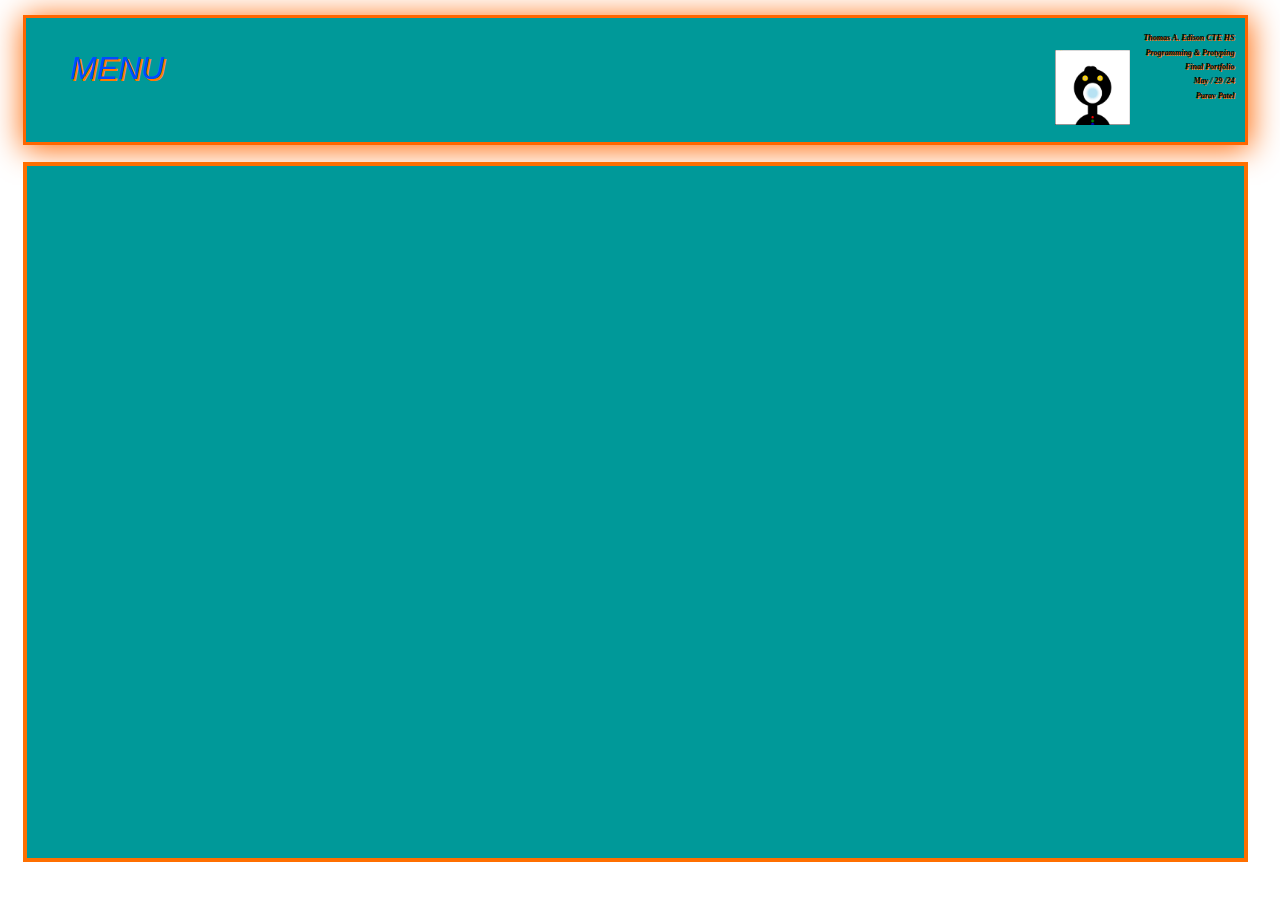
<file: index.html>
<html>

<head>
  <meta charset="utf-8">
  <meta name="viewport" content="width=device-width">
  <title>Portifolo</title>
  <link href="style.css" rel="stylesheet" type="text/css" />
	<link href="robot.png" rel="icon" type="image/png">
</head>
<body>
  <div class="banner">
		<h1>Thomas A. Edison CTE HS</h1>
		<img src="robot.png" id="logo">
		<h1>programming & protyping</h1>
		<h1>Final Portfolio</h1>
		<h1>May / 29 /24</h1>
		<h1>Purav Patel</h1>
		
	</div>
	<div class="container">
	</div>
	<div class="menu">MENU
	<a href="Home.html">Home</a>
	<a href="AboutMe.html">AboutMe</a>
	<a href="RoomArea.html">RoomArea</a>
  <a href="ChatBot.html">ChatBot</a>
  <a href="MakeAbeat.html">MakeAbeat</a>
  <a href="Avator.html">Avator</a>
  <a href="PongGame.html">PongGame</a>
  <a href="DivisbleBy3.html">DivsbleBy3</a>
  <a href="Animation.html">Animation</a>
  <a href="Ringtone.html">Ringtone</a>
  <a href="ColorDots.html">ColorDots</a>
  <a href="SillySentances.html">SillySentances</a>
	</div>
</body>

</html>
</file>
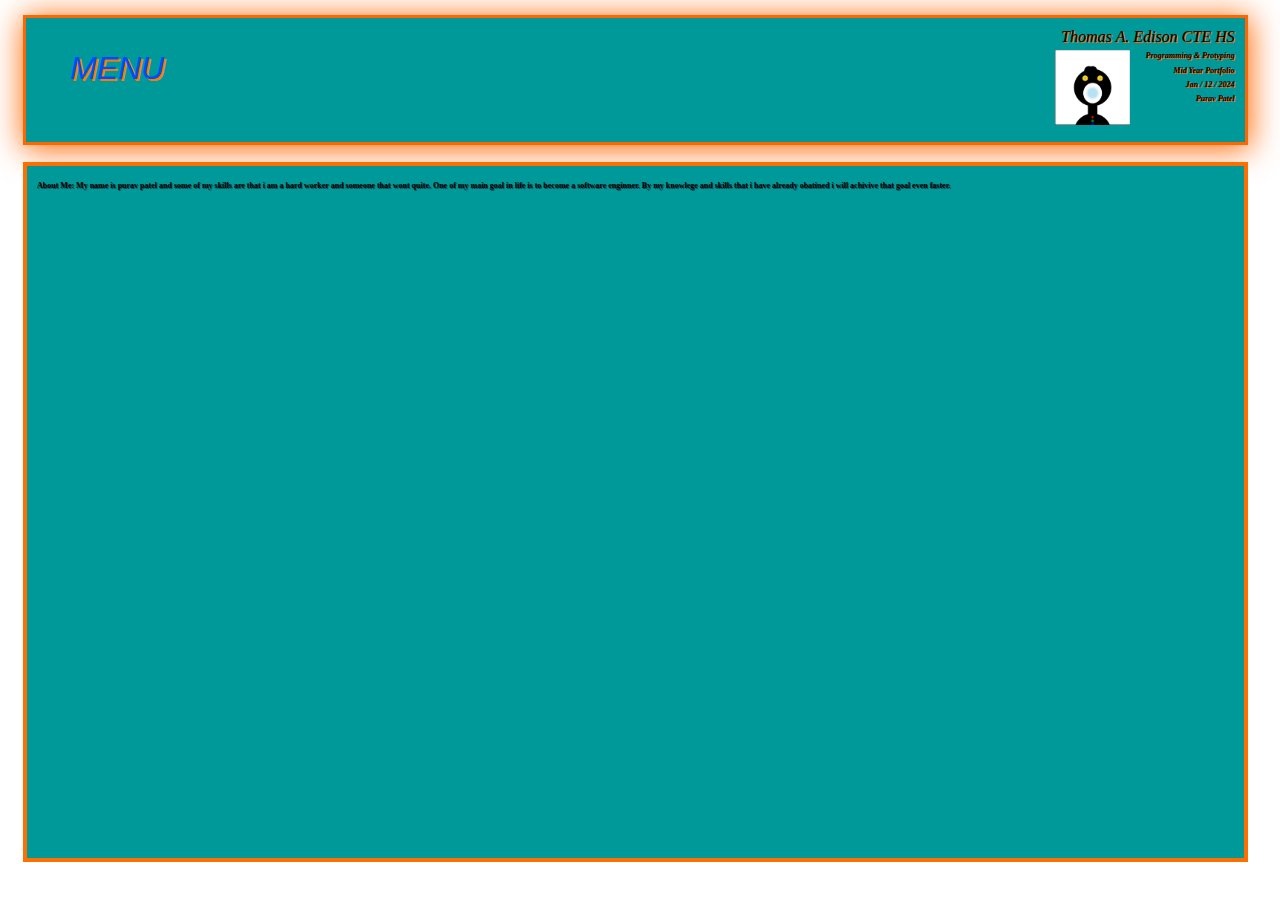
<file: AboutMe.html>
<html>

<head>
  <meta charset="utf-8">
  <meta name="viewport" content="width=device-width">
  <title>Room Area</title>
  <link href="style.css" rel="stylesheet" type="text/css" />
  <link href="robot.png" rel="icon" type="image/png">
</head>
<body>
  <div class="banner">
    Thomas A. Edison CTE HS
    <img src="robot.png" id="logo">
    <h1>programming & protyping</h1>
    <h1>Mid year portfolio</h1>
    <h1>Jan / 12 / 2024</h1>
    <h1>Purav Patel</h1>
  </div>
  <div class="menu">MENU
    <a href="Home.html">Home</a>
    <a href="AboutMe.html">AboutMe</a>
    <a href="RoomArea.html">RoomArea</a>
    <a href="ChatBot.html">ChatBot</a>
    <a href="MakeAbeat.html">MakeAbeat</a>
    <a href="Avator.html">Avator</a>
    <a href="PongGame.html">PongGame</a>
    <a href="DivisbleBy3.html">DivsbleBy3</a>
    <a href="Animation.html">Animation</a>
    <a href="Ringtone.html">Ringtone</a>
    <a href="ColorDots.html">ColorDots</a>
    <a href="SillySentances.html">SillySentances</a>
  </div>
  <div class="container">
    <h1> About Me: My name is purav patel and some of my skills are that i am a hard worker and someone that wont quite. One of my main goal in life is to become a software enginner. By my knowlege and skills that i have already obatined i will achivive that goal even faster.</h1>
  </div>

</body>

</html>
</file>
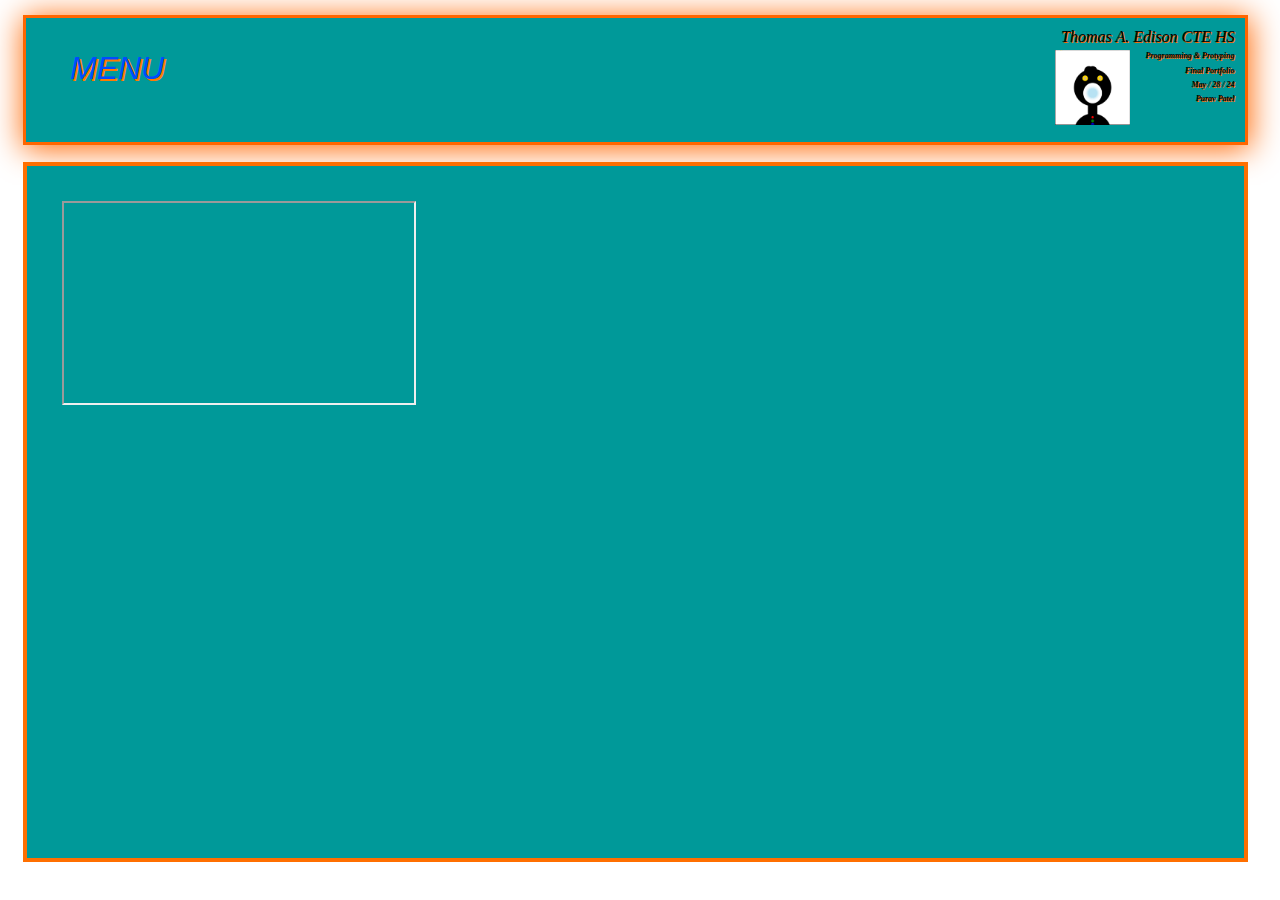
<file: Animation.html>
<html>

<head>
  <meta charset="utf-8">
  <meta name="viewport" content="width=device-width">
  <title>Portifolo</title>
  <link href="style.css" rel="stylesheet" type="text/css" />
  <link href="robot.png" rel="icon" type="image/png">
</head>
<body>
  <div class="banner">
    Thomas A. Edison CTE HS
    <img src="robot.png" id="logo">
    <h1>programming & protyping</h1>
    <h1>Final Portfolio</h1>
    <h1>May / 28 / 24</h1>
    <h1>Purav Patel</h1>

  </div>
  <div class="container">
    <iframe> frameborder="1" width="95%" height="500px"><src="https://py3.codeskulptor.org/#user308_hFF0O6cgqfQTFxP.py"</iframe>
  </div>
  <div class="menu">MENU
    <a href = "Home.html">Home</a>
    <a href = "AboutMe.html">AboutMe</a>
    <a href = "RoomArea.html">RoomArea</a>
    <a href = "ChatBot.html">ChatBot</a>
    <a href = "MakeAbeat.html">MakeAbeat</a>
    <a href = "Avator.html">Avator</a>
    <a href = "PongGame.html">PongGame</a>
    <a href = "DivisbleBy3.html">DivsbleBy3</a>
    <a href = "Animation.html">Animation</a>
    <a href = "Ringtone.html">Ringtone</a>
    <a href = "ColorDots.html">ColorDots</a>
    <a href = "SillySentances.html">SillySentances</a>
  </div>
</body>

</html>
</file>
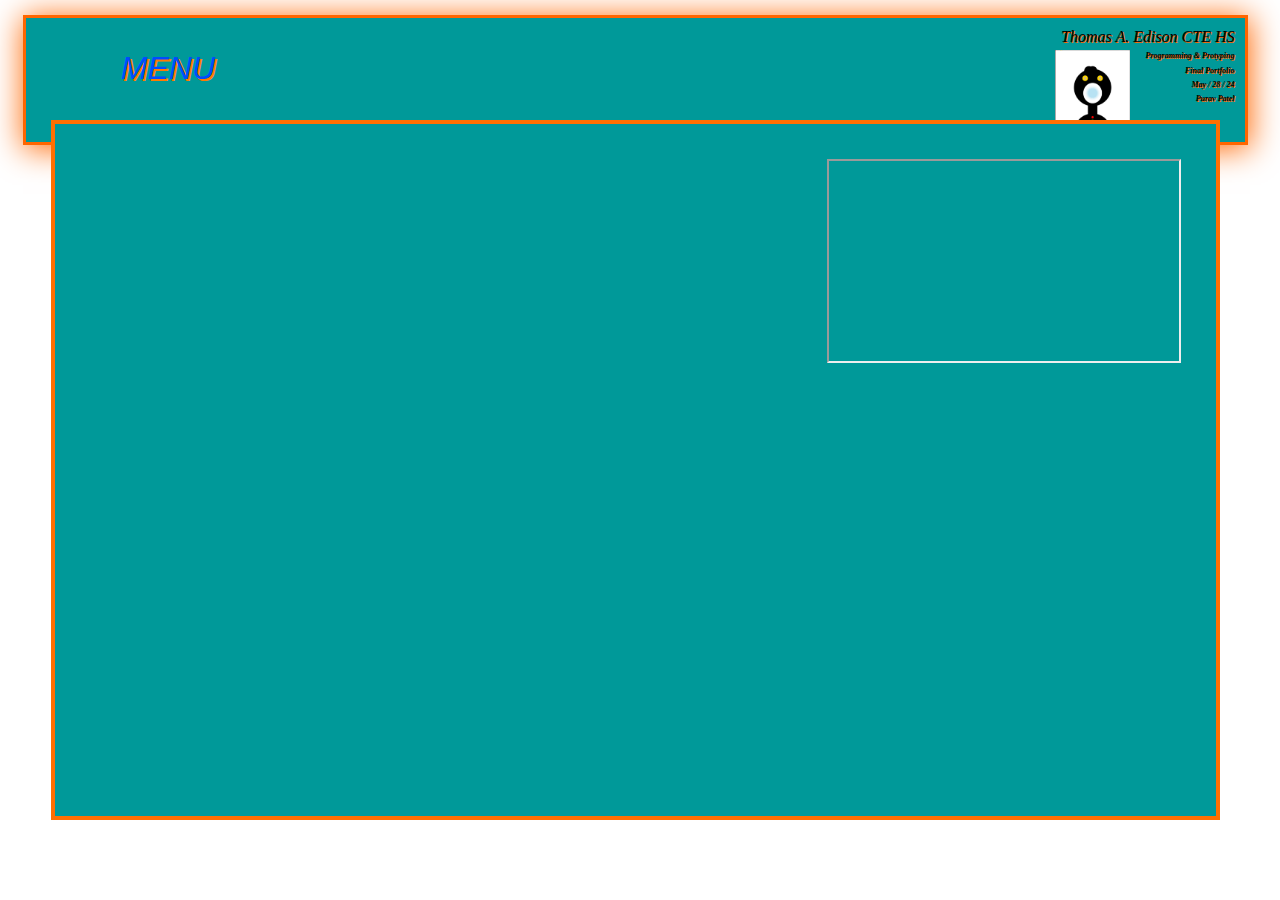
<file: Avator.html>
<html>

<head>
  <meta charset="utf-8">
  <meta name="viewport" content="width=device-width">
  <title>Portifolo</title>
  <link href="style.css" rel="stylesheet" type="text/css" />
  <link href="robot.png" rel="icon" type="image/png">
</head>
<body>
  <div class="banner">
    Thomas A. Edison CTE HS
    <img src="robot.png" id="logo">
    <h1>programming & protyping</h1>
    <h1>Final Portfolio</h1>
    <h1>May / 28 / 24</h1>
    <h1>Purav Patel</h1>
    <div class="menu">MENU
      <a href = "Home.html">Home</a>
      <a href = "AboutMe.html">AboutMe</a>
      <a href = "RoomArea.html">RoomArea</a>
      <a href = "ChatBot.html">ChatBot</a>
      <a href = "MakeAbeat.html">MakeAbeat</a>
      <a href = "Avator.html">Avator</a>
      <a href = "PongGame.html">PongGame</a>
      <a href = "DivisbleBy3.html">DivsbleBy3</a>
      <a href = "Animation.html">Animation</a>
      <a href = "Ringtone.html">Ringtone</a>
      <a href = "ColorDots.html">ColorDots</a>
      <a href = "SillySentances.html">SillySentances</a>
    </div>
  <div class="container">
    <iframe src="https://replit.com/@PPPython23-24/63-CMU-graphics-PuravPatel4#main.py/?lite=true">< width="300%" height="500px"
  </div>
  
</body>

</html>
</file>
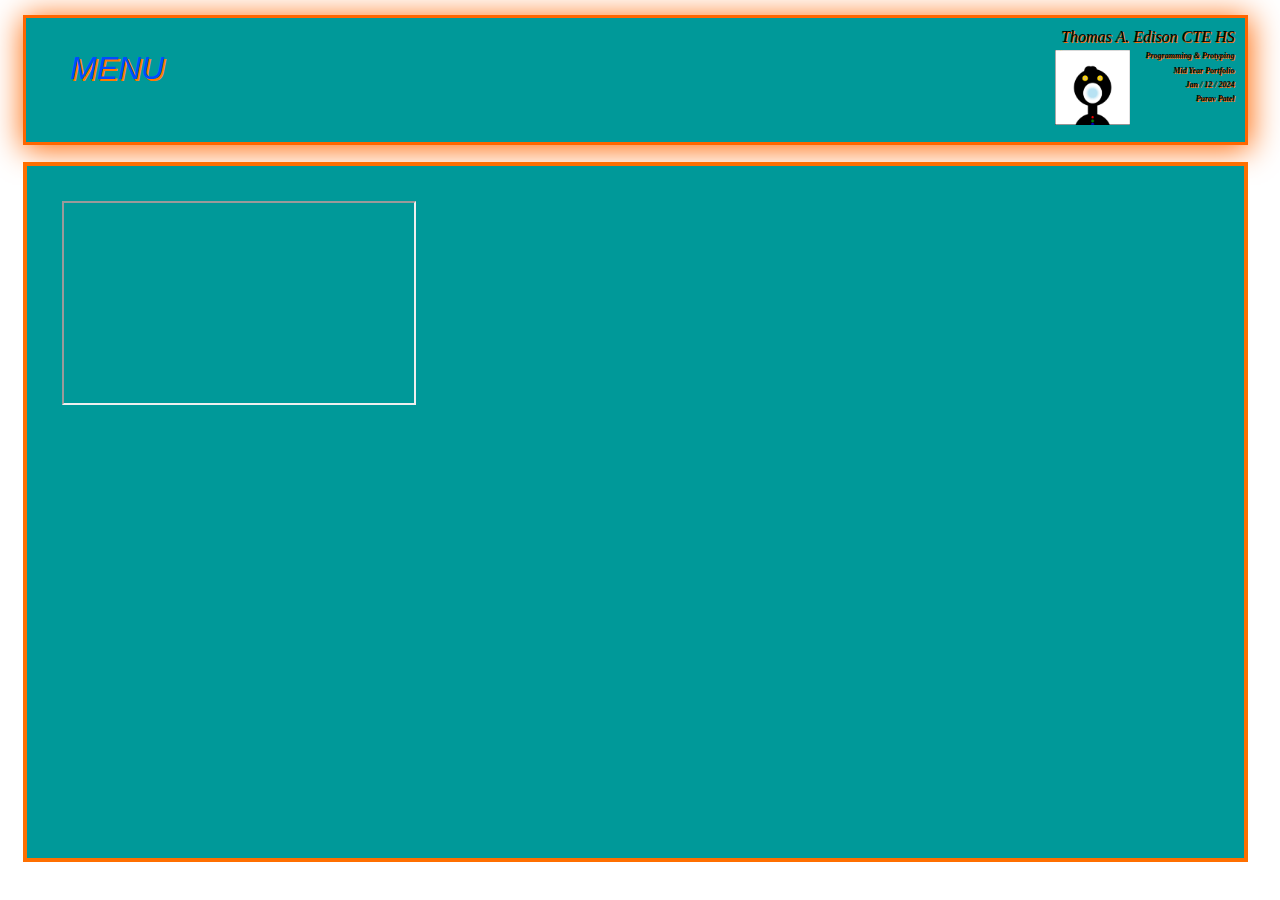
<file: ChatBot.html>
<html>

<head>
  <meta charset="utf-8">
  <meta name="viewport" content="width=device-width">
  <title>Portifolo</title>
  <link href="style.css" rel="stylesheet" type="text/css" />
  <link href="robot.png" rel="icon" type="image/png">
</head>
<body>
  <div class="banner">
    Thomas A. Edison CTE HS
    <img src="robot.png" id="logo">
    <h1>programming & protyping</h1>    
    <h1>Mid year portfolio</h1>
    <h1>Jan / 12 / 2024</h1>
    <h1>Purav Patel</h1>
  </div>
  <div class="menu">MENU
    <a href="Home.html">Home</a>
    <a href="AboutMe.html">AboutMe</a>
    <a href="RoomArea.html">RoomArea</a>
    <a href="ChatBot.html">ChatBot</a>
    <a href="MakeAbeat.html">MakeAbeat</a>
    <a href="Avator.html">Avator</a>
    <a href="PongGame.html">PongGame</a>
    <a href="DivisbleBy3.html">DivsbleBy3</a>
    <a href="Animation.html">Animation</a>
    <a href="Ringtone.html">Ringtone</a>
    <a href="ColorDots.html">ColorDots</a>
    <a href="SillySentances.html">SillySentances</a>
  </div>
  <div class="container">
     <iframe src="https://replit.com/@PuravPatel4/bounce-ball-1#main.py?lite=true">< width="300%" height="500px"
  </div>
 
</body>

</html>
</file>
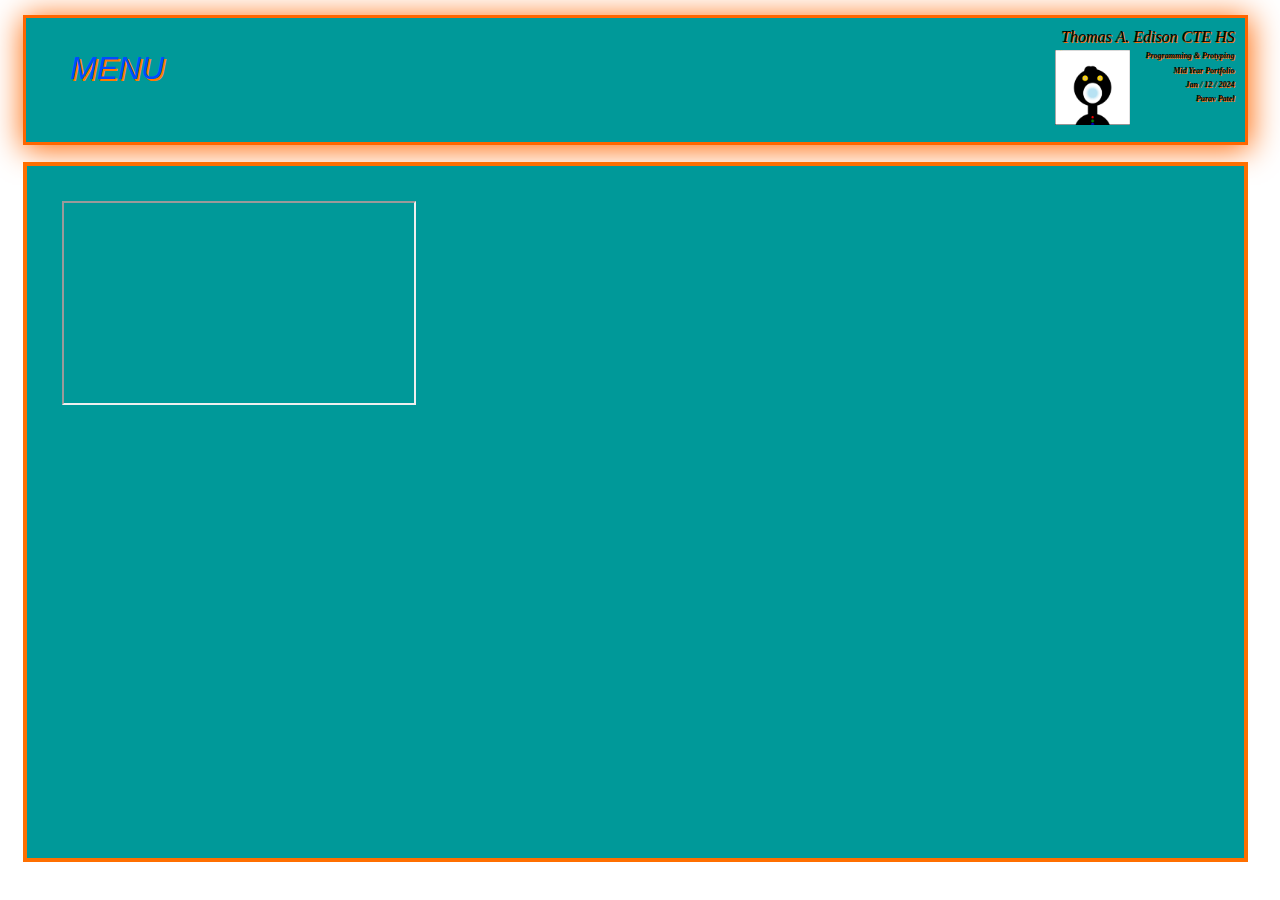
<file: ColorDots.html>
<html>

<head>
  <meta charset="utf-8">
  <meta name="viewport" content="width=device-width">
  <title>Portifolo</title>
  <link href="style.css" rel="stylesheet" type="text/css" />
  <link href="robot.png" rel="icon" type="image/png">
</head>
<body>
  <div class="banner">
    Thomas A. Edison CTE HS
    <img src="robot.png" id="logo">
    <h1>programming & protyping</h1>
    <h1>Mid year portfolio</h1>
    <h1>Jan / 12 / 2024</h1>
    <h1>Purav Patel</h1>

  </div>
  <div class="container">
    <iframe> frameborder="1" width="95%" height="500px"><src="https://replit.com/@PPPython23-24/Lab-1-Smile-PuravPatel4"</iframe>
  </div>
  <div class="menu">MENU
    <a href="Home.html">Home</a>
    <a href="AboutMe.html">AboutMe</a>
    <a href="RoomArea.html">RoomArea</a>
    <a href="ChatBot.html">ChatBot</a>
    <a href="MakeAbeat.html">MakeAbeat</a>
    <a href="Avator.html">Avator</a>
    <a href="PongGame.html">PongGame</a>
    <a href="DivisbleBy3.html">DivsbleBy3</a>
    <a href="Animation.html">Animation</a>
    <a href="Ringtone.html">Ringtone</a>
    <a href="ColorDots.html">ColorDots</a>
    <a href="SillySentances.html">SillySentances</a>
  </div>
</body>

</html>
</file>
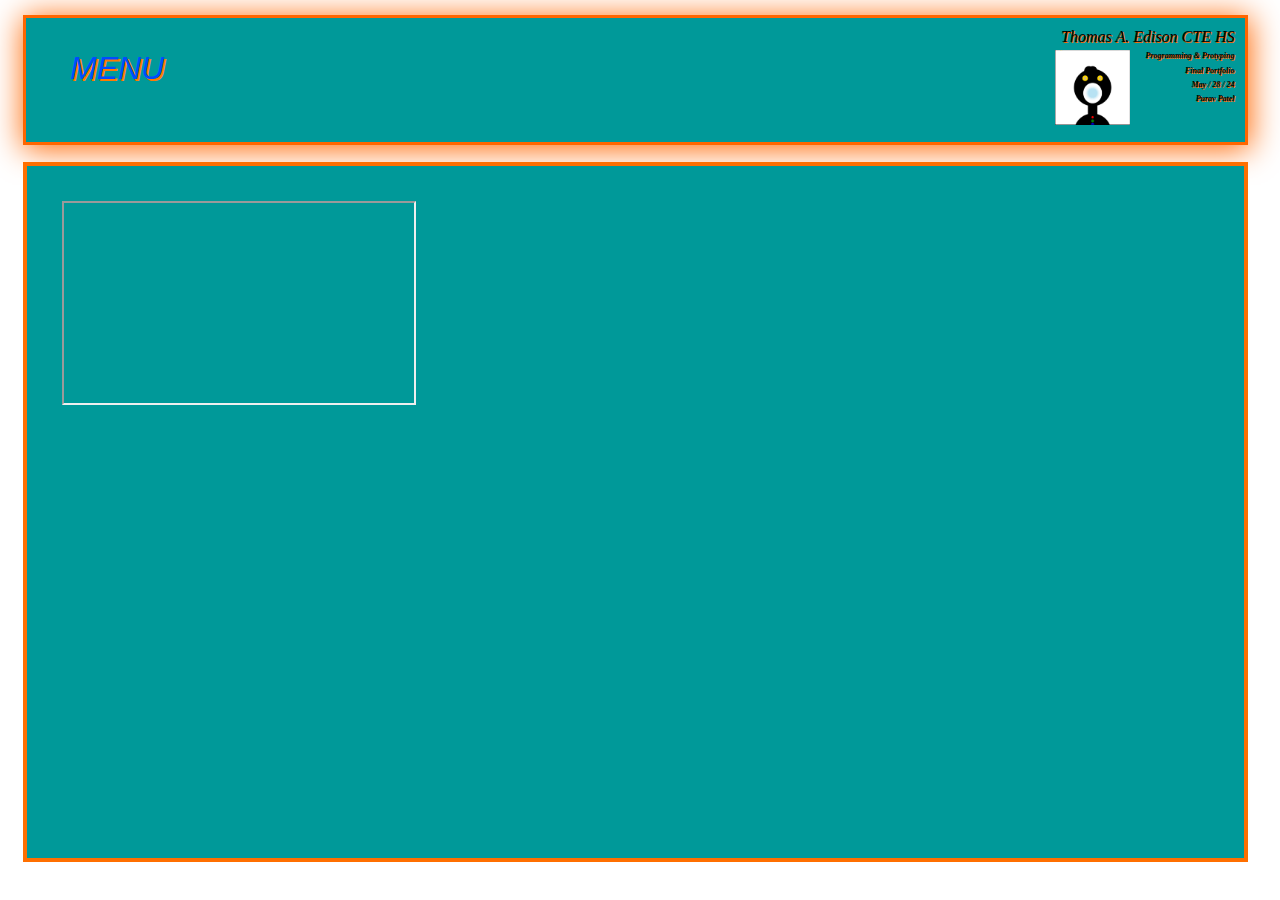
<file: DivisbleBy3.html>
<html>

<head>
  <meta charset="utf-8">
  <meta name="viewport" content="width=device-width">
  <title>Portifolo</title>
  <link href="style.css" rel="stylesheet" type="text/css" />
  <link href="robot.png" rel="icon" type="image/png">
</head>
<body>
  <div class="banner">
    Thomas A. Edison CTE HS
    <img src="robot.png" id="logo">
    <h1>programming & protyping</h1>
    <h1>Final Portfolio</h1>
    <h1>May / 28 / 24</h1>
    <h1>Purav Patel</h1>

  </div>
  <div class="container">
    <iframe> frameborder="1" width="95%" height="500px"><src="https://earsketch.gatech.edu/earsketch2/?sharing=P3TI65nAGaCwnyFK9Vq9ZQ"</iframe>
  </div>
  <div class="menu">MENU
    <a href="Home.html">Home</a>
    <a href="AboutMe.html">AboutMe</a>
    <a href="RoomArea.html">RoomArea</a>
    <a href="ChatBot.html">ChatBot</a>
    <a href="MakeAbeat.html">MakeAbeat</a>
    <a href="Avator.html">Avator</a>
    <a href="PongGame.html">PongGame</a>
    <a href="DivisbleBy3.html">DivsbleBy3</a>
    <a href="Animation.html">Animation</a>
    <a href="Ringtone.html">Ringtone</a>
    <a href="ColorDots.html">ColorDots</a>
    <a href="SillySentances.html">SillySentances</a>
  </div>
</body>

</html>
</file>
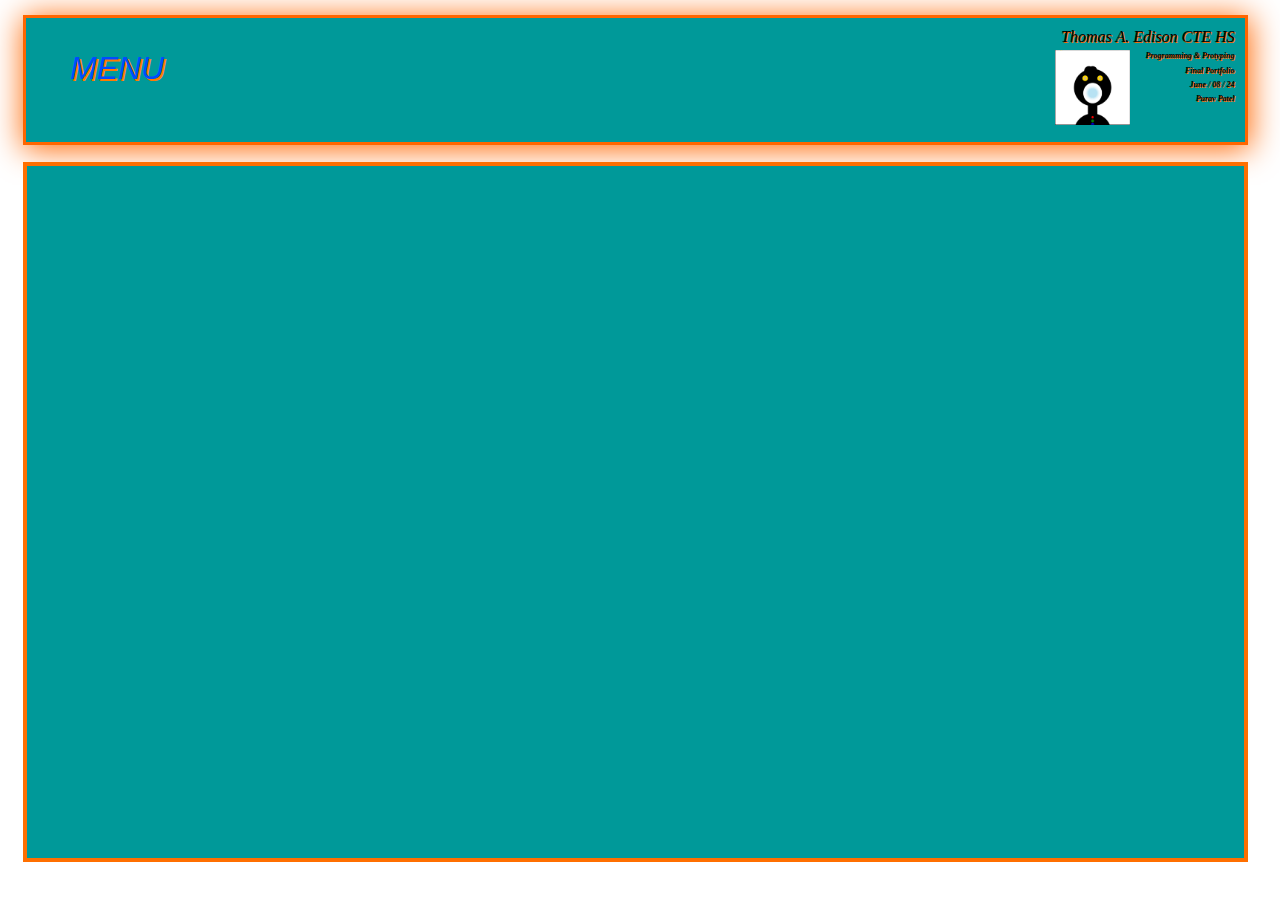
<file: Home.html>
<html>

<head>
  <meta charset="utf-8">
  <meta name="viewport" content="width=device-width">
  <title>Room Area</title>
  <link href="style.css" rel="stylesheet" type="text/css" />
  <link href="robot.png" rel="icon" type="image/png">
</head>
<body>
  <div class="banner">
    Thomas A. Edison CTE HS
    <img src="robot.png" id="logo">
    <h1> programming & protyping </h1>
    <h1> Final portfolio </h1>
    <h1> june / 08 / 24 </h1>
    <h1> Purav Patel </h1>
  </div>
  <div class="menu">MENU
    <a href = "Home.html">Home</a>
    <a href = "AboutMe.html">AboutMe</a>
    <a href = "RoomArea.html">RoomArea</a>
    <a href = "ChatBot.html">ChatBot</a>
    <a href = "MakeAbeat.html">MakeAbeat</a>
    <a href = "Avator.html">Avator</a>
    <a href = "PongGame.html">PongGame</a>
    <a href = "DivisbleBy3.html">DivsbleBy3</a>
    <a href = "Animation.html">Animation</a>
    <a href = "Ringtone.html">Ringtone</a>
    <a href = "ColorDots.html">ColorDots</a>
    <a href = "SillySentances.html">SillySentances</a>
  </div>
  <div class="container">
  </div>

</body>

</html>
</file>
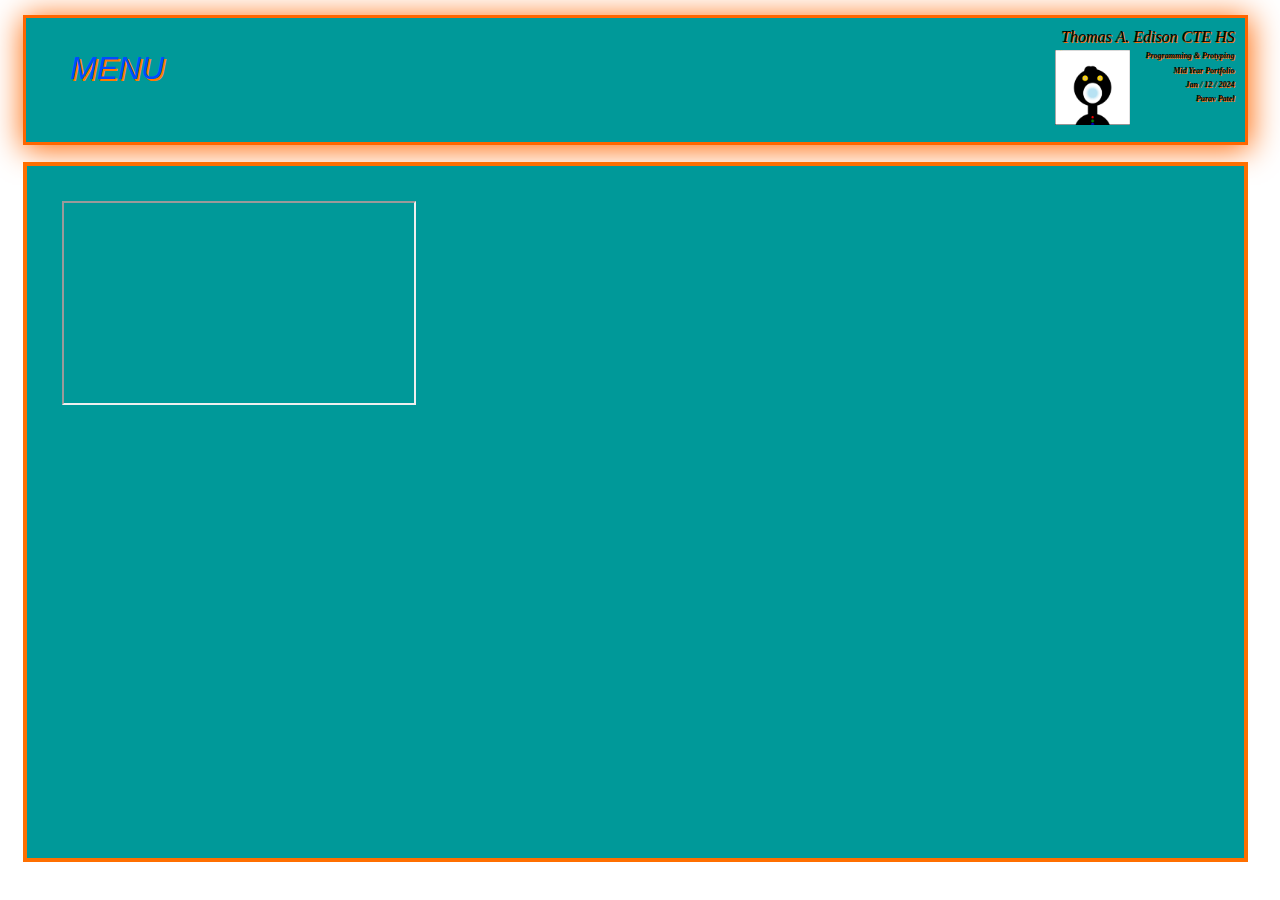
<file: MakeAbeat.html>
<html>

<head>
  <meta charset="utf-8">
  <meta name="viewport" content="width=device-width">
  <title>Portifolo</title>
  <link href="style.css" rel="stylesheet" type="text/css" />
  <link href="robot.png" rel="icon" type="image/png">
</head>
<body>
  <div class="banner">
    Thomas A. Edison CTE HS
    <img src="robot.png" id="logo">
    <h1>programming & protyping</h1>
    <h1>Mid year portfolio</h1>
    <h1>Jan / 12 / 2024</h1>
    <h1>Purav Patel</h1>

  </div>
  <div class="container">
    <iframe> frameborder="1" width="95%" height="500px"><src="https://earsketch.gatech.edu/earsketch2/?sharing=P3TI65nAGaCwnyFK9Vq9ZQ?lite = true"</iframe>
  </div>
  <div class="menu">MENU
    <a href="Home.html">Home</a>
    <a href="AboutMe.html">AboutMe</a>
    <a href="RoomArea.html">RoomArea</a>
    <a href="ChatBot.html">ChatBot</a>
    <a href="MakeAbeat.html">MakeAbeat</a>
    <a href="Avator.html">Avator</a>
    <a href="PongGame.html">PongGame</a>
    <a href="DivisbleBy3.html">DivsbleBy3</a>
    <a href="Animation.html">Animation</a>
    <a href="Ringtone.html">Ringtone</a>
    <a href="ColorDots.html">ColorDots</a>
    <a href="SillySentances.html">SillySentances</a>
  </div>
</body>

</html>
</file>
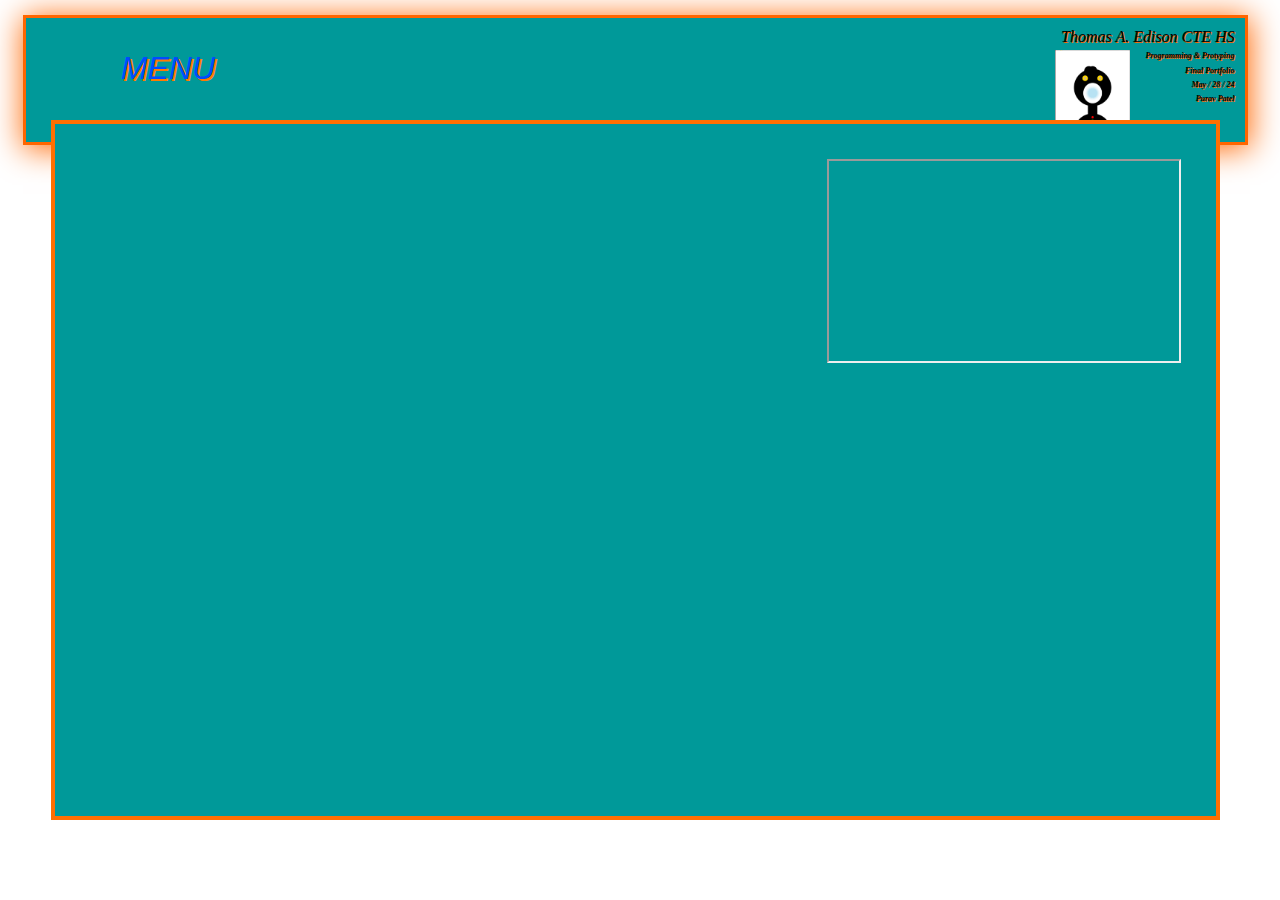
<file: PongGame.html>
<html>

<head>
  <meta charset="utf-8">
  <meta name="viewport" content="width=device-width">
  <title>Portifolo</title>
  <link href="style.css" rel="stylesheet" type="text/css" />
  <link href="robot.png" rel="icon" type="image/png">
</head>
<body>
  <div class="banner">
    Thomas A. Edison CTE HS
    <img src="robot.png" id="logo">
    <h1>programming & protyping</h1>
    <h1> Final portfolio</h1>
    <h1> may / 28 / 24</h1>
    <h1>Purav Patel</h1>
    <div class="menu">MENU
      <a href="Home.html">Home</a>
      <a href="AboutMe.html">AboutMe</a>
      <a href="RoomArea.html">RoomArea</a>
      <a href="ChatBot.html">ChatBot</a>
      <a href="MakeAbeat.html">MakeAbeat</a>
      <a href="Avator.html">Avator</a>
      <a href="PongGame.html">PongGame</a>
      <a href="DivisbleBy3.html">DivsbleBy3</a>
      <a href="Animation.html">Animation</a>
      <a href="Ringtone.html">Ringtone</a>
      <a href="ColorDots.html">ColorDots</a>
      <a href="SillySentances.html">SillySentances</a>
    </div>
  <div class="container">
    <iframe src="https://replit.com/@PuravPatel4/bounce-ball-1#main.py?lite=true">< width="300%" height="500px"
  </div>
  
</body>

</html>
</file>
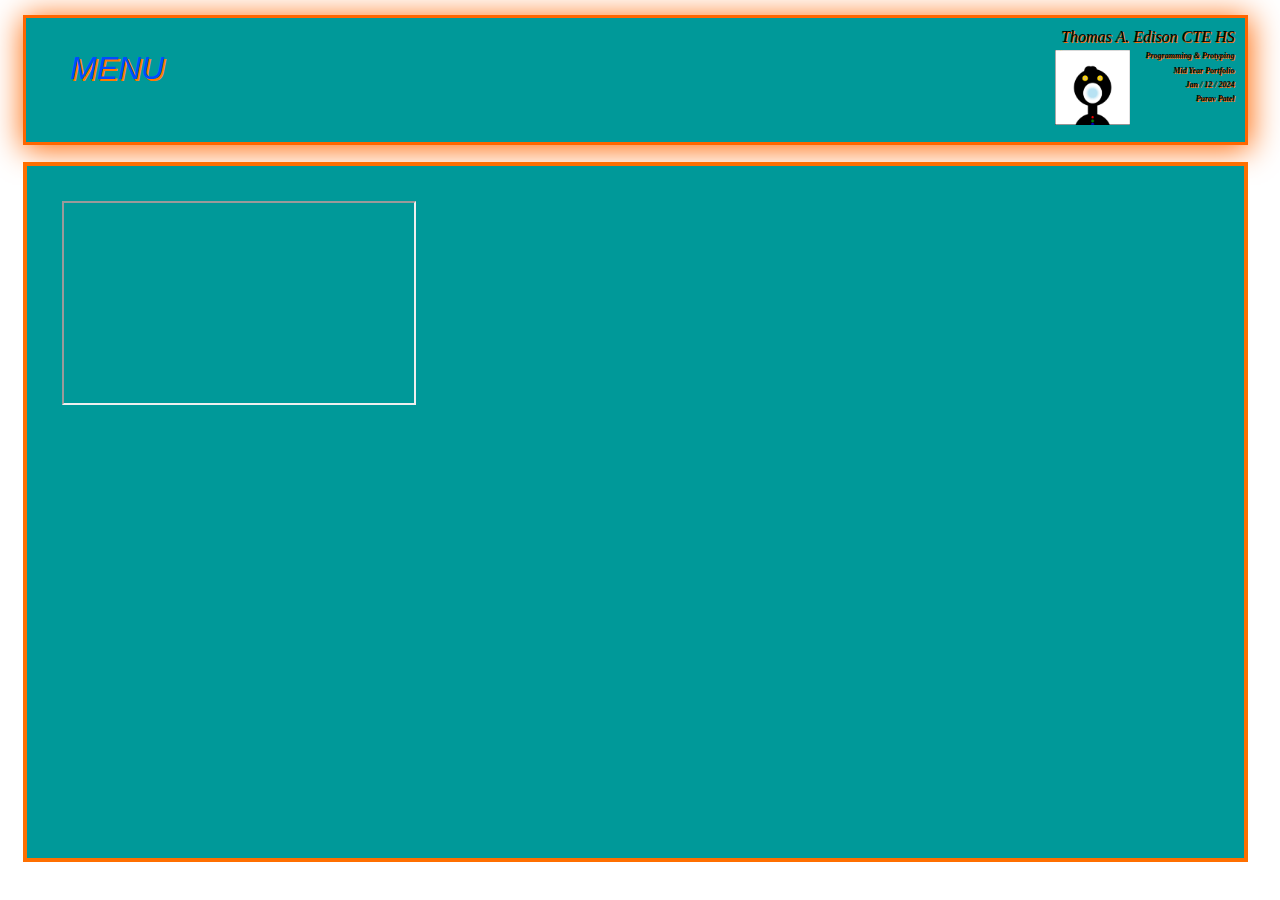
<file: Ringtone.html>
<html>

<head>
  <meta charset="utf-8">
  <meta name="viewport" content="width=device-width">
  <title>Portifolo</title>
  <link href="style.css" rel="stylesheet" type="text/css" />
  <link href="robot.png" rel="icon" type="image/png">
</head>
<body>
  <div class="banner">
    Thomas A. Edison CTE HS
    <img src="robot.png" id="logo">
    <h1>programming & protyping</h1>
    <h1>Mid year portfolio</h1>
    <h1>Jan / 12 / 2024</h1>
    <h1>Purav Patel</h1>

  </div>
  <div class="container">
    <iframe> frameborder="1" width="95%" height="500px"><src="https://earsketch.gatech.edu/earsketch2/?sharing=DdDOoAkWLNGSyQDs490jBg?lite=true"</iframe>
  </div>
  <div class="menu">MENU
    <a href="Home.html">Home</a>
    <a href="AboutMe.html">AboutMe</a>
    <a href="RoomArea.html">RoomArea</a>
    <a href="ChatBot.html">ChatBot</a>
    <a href="MakeAbeat.html">MakeAbeat</a>
    <a href="Avator.html">Avator</a>
    <a href="PongGame.html">PongGame</a>
    <a href="DivisbleBy3.html">DivsbleBy3</a>
    <a href="Animation.html">Animation</a>
    <a href="Ringtone.html">Ringtone</a>
    <a href="ColorDots.html">ColorDots</a>
    <a href="SillySentances.html">SillySentances</a>
  </div>
</body>

</html>
</file>
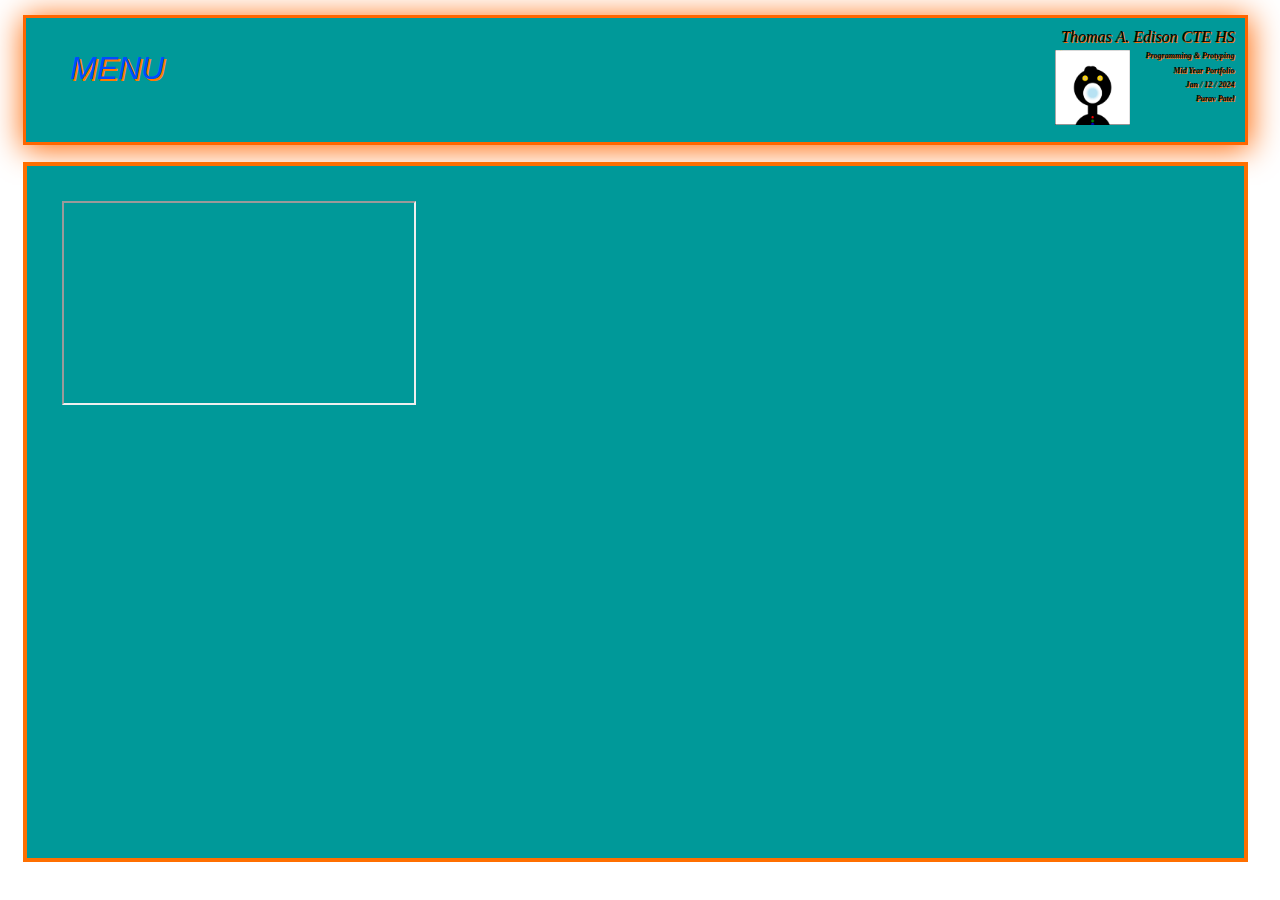
<file: RoomArea.html>
<html>

<head>
  <meta charset="utf-8">
  <meta name="viewport" content="width=device-width">
  <title>Room Area</title>
  <link href="style.css" rel="stylesheet" type="text/css" />
  <link href="robot.png" rel="icon" type="image/png">
</head>
<body>
  <div class="banner">
    Thomas A. Edison CTE HS
    <img src="robot.png" id="logo">
    <h1>programming & protyping</h1>
    <h1>Mid year portfolio</h1>
    <h1>Jan / 12 / 2024</h1>
    <h1>Purav Patel</h1>
  </div>
  <div class="menu">MENU
    <a href="Home.html">Home</a>
    <a href="AboutMe.html">AboutMe</a>
    <a href="RoomArea.html">RoomArea</a>
    <a href="ChatBot.html">ChatBot</a>
    <a href="MakeAbeat.html">MakeAbeat</a>
    <a href="Avator.html">Avator</a>
    <a href="PongGame.html">PongGame</a>
    <a href="DivisbleBy3.html">DivsbleBy3</a>
    <a href="Animation.html">Animation</a>
    <a href="Ringtone.html">Ringtone</a>
    <a href="ColorDots.html">ColorDots</a>
    <a href="SillySentances.html">SillySentances</a>
  </div>
  <div class="container">
    <iframe src="https://replit.com/@PuravPatel4/room-area/?lite=true">< width="300%" height="500px"
    </iframe>
  </div>
 
</body>

</html>
</file>
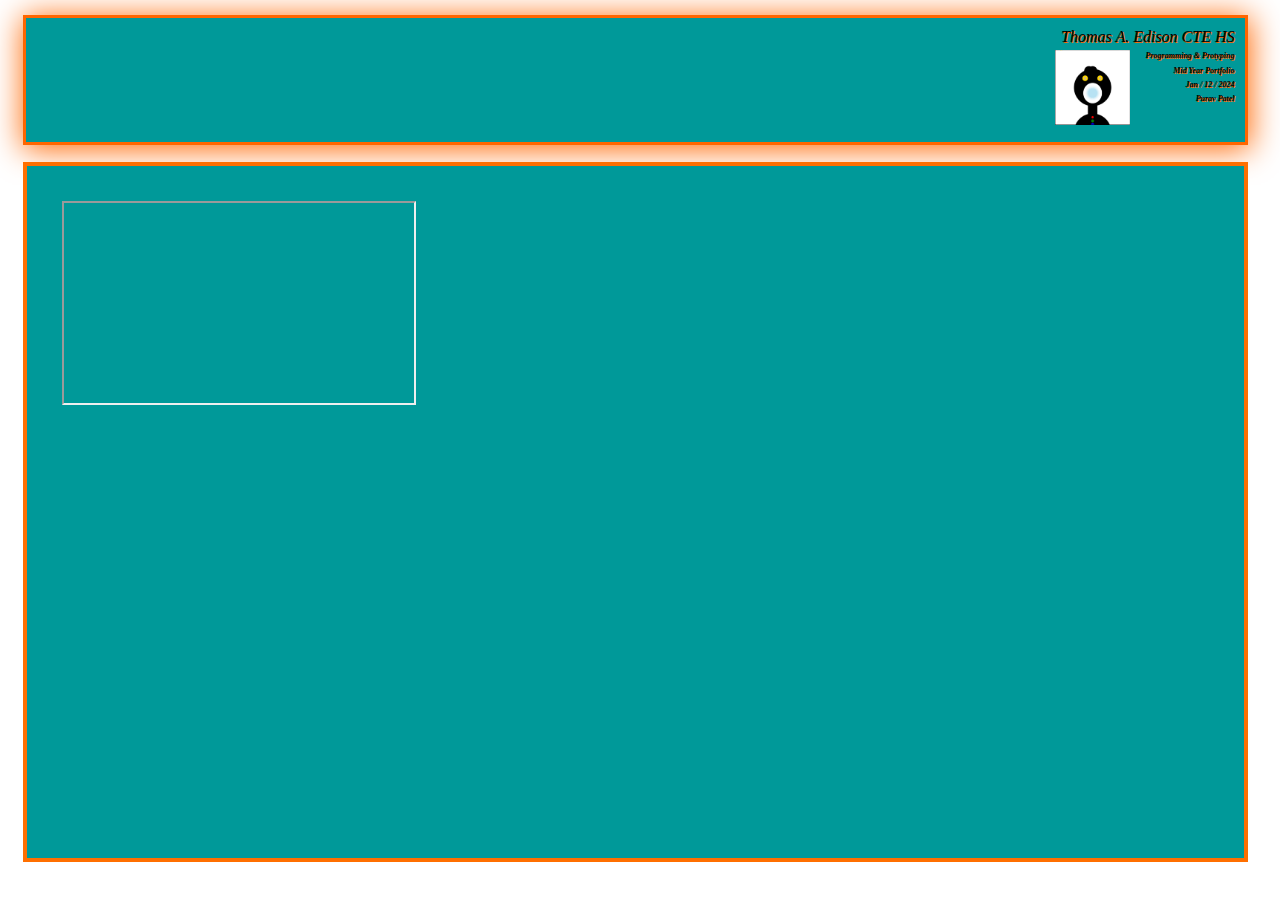
<file: SillySentances.html>
<html>

<head>
  <meta charset="utf-8">
  <meta name="viewport" content="width=device-width">
  <title>Portifolo</title>
  <link href="style.css" rel="stylesheet" type="text/css" />
  <link href="robot.png" rel="icon" type="image/png">
</head>
<body>
  <div class="banner">
    Thomas A. Edison CTE HS
    <img src="robot.png" id="logo">
    <h1>programming & protyping</h1>
    <h1>Mid year portfolio</h1>
    <h1>Jan / 12 / 2024</h1>
    <h1>Purav Patel</h1>

  </div>
  <div class="container">
      <iframe src="https://replit.com/@PuravPatel4/silly-sentaces#main.py/?lite=true">< width="300%" height="500px"
  </div>
  <div class="menu">MENU
    <a href="Home.html">Home</a>
    <a href="AboutMe.html">AboutMe</a>
    <a href="RoomArea.html">RoomArea</a>
    <a href="ChatBot.html">ChatBot</a>
    <a href="MakeAbeat.html">MakeAbeat</a>
    <a href="Avator.html">Avator</a>
    <a href="PongGame.html">PongGame</a>
    <a href="DivisbleBy3.html">DivsbleBy3</a>
    <a href="Animation.html">Animation</a>
    <a href="Ringtone.html">Ringtone</a>
    <a href="ColorDots.html">ColorDots</a>
    <a href="SillySentances.html">SillySentances</a>
  </div>
</body>

</html>
</file>
<file: style.css>
html,body{
	height: 99%;
	width: 99%;
}
*{
	box-sizing: border-box;
}
.banner{
	background-color: rgb(0,153,153);
	margin: 15px;
	padding: 10px;
	border: 3px solid #ff6600;
	box-shadow: 1px 3px 30px 1px #ff6600;
	outline: 10px 10px #ff6600 groove;
	text-transform: capitalize;
	text-shadow: 1px 1px #ff6600 ;
	font-family: fantasy;
	height: 130px;
	text-align: right;
	font-style: oblique;
	
}
h1{
	font-size: 0.5em;
}

#logo{
	width: 75px;
	position: absolute;
	top: 50px;
	right: 150px;
}
.container{
	border:4px #ff6f00 solid;
	position: relative;
	top: 2px;
	margin: 15px;
	padding: 10px;
	height: 700px;
	overflow: hidden;
	background-color: rgb(0,153,153);
  text-shadow: 1px 1px #1a424c ;
}
.wave{
	border: #ff6600 1px solid;
	background-color: rgba(255,34,45, 0.5);
	font-size: 0.9em;
	height: 25px;
	overflow: hidden;
	width: 80%;
	position:relative;
	left: 10%;
	transition: height 4s;
	display:block;
}
#l1{
	border:#D9A404 1px solid;
	background-image:repeating-linear-gradient(red, green);
}
.wave:hover{
	height:90%;
	top:1px;
	z-index:1;
}
.menu{
	position: absolute;
	top: 50px;
	left: 70px;
	color:#004cff;
	font-family: Arial, Helvetica, sans-serif;
	font-size: 2em;
	text-shadow: 2px 2px #ff7b00;
	font-style: oblique;
	width: 145px;
}
.menu a{
	color: red;
	background-color: yellow;
	text-shadow: 0px 0px ;
	font-size: 0.5em;
	padding: 1px;
	border: 1px solid red;
	display: none; 
}
.menu:hover a{
	display: block;
}
.menu a:hover{
	color: #ff0000;
	background-color: #0084ff;
}
.right{
  border:2px purple dashed;
  background-color: black;
  font-size: 0.9em;
  position: absolute;
  right: 5px;
  min-height: 500px;
}
.left{
  border:2px purple dashed;
  background-color: black;
  font-size: 0.9em;
  position: absolute;
  right: 5px;
  min-height: 300px;
}
iframe{
 margin: 25px;
padding: 25px;
}
</file>
